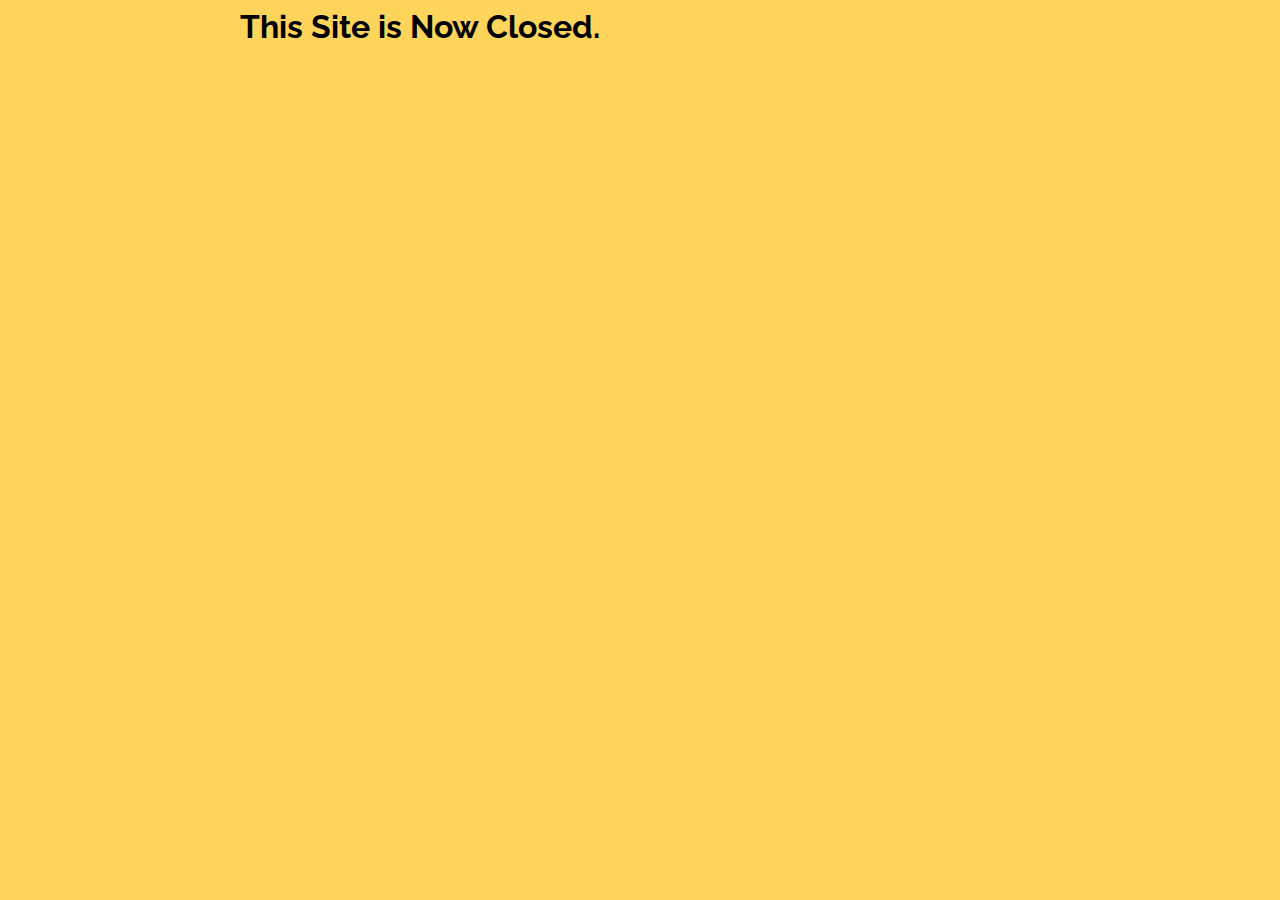
<file: index.html>
<html>

    <head>
        <title>Site Closed</title>

        <meta name="viewport" content="width=device-width, initial-scale=1">
        <link href="https://fonts.googleapis.com/css?family=Raleway:400,600" rel="stylesheet">

    </head>

    <body>

        <div class="main-wrap">

            <div class="title">
                <h1>This Site is Now Closed.</h1>
            </div>

        <link rel="stylesheet" href="styles.css"/>

    </body>

</html>
</file>
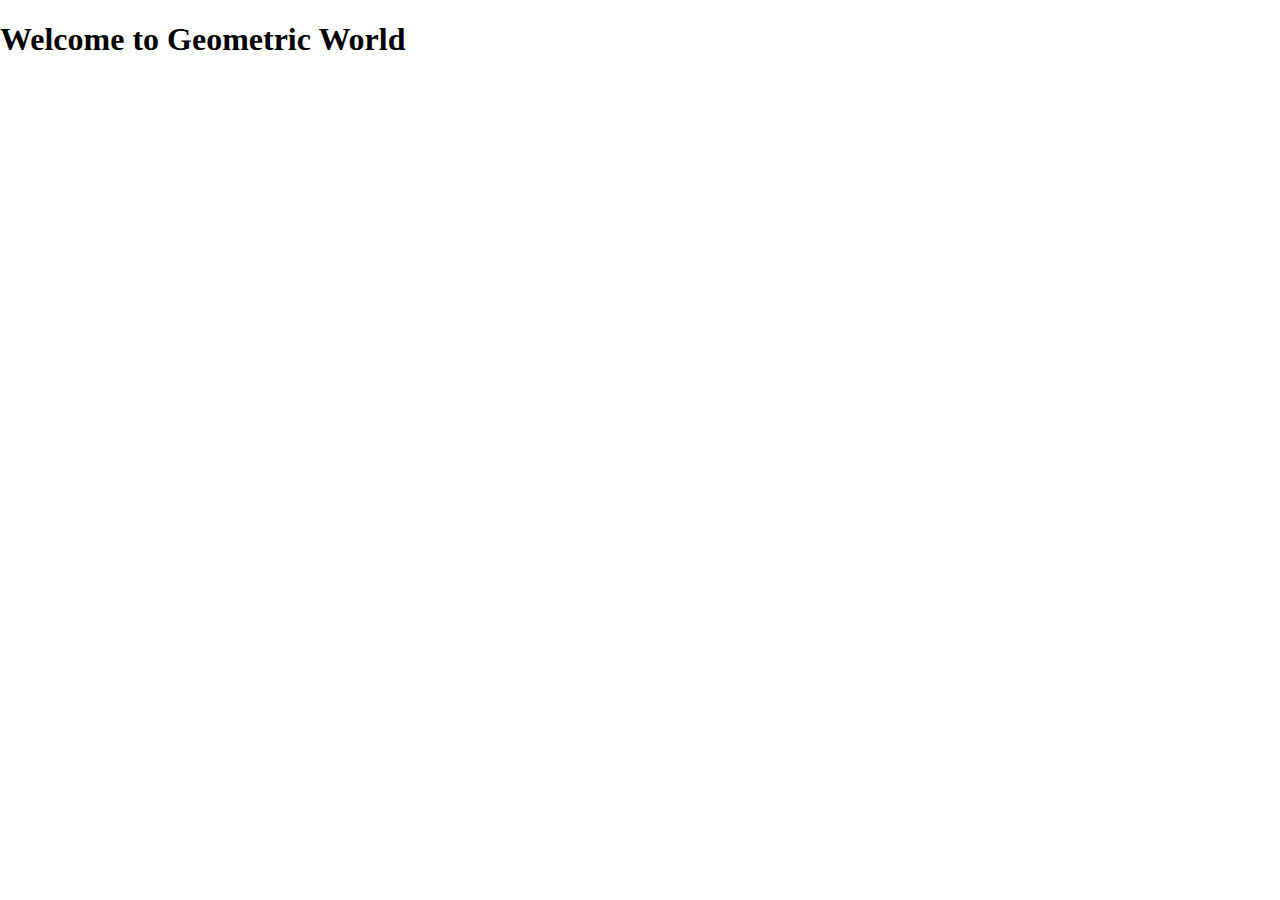
<file: a-frame/playground.html>
<html>

    <!-- Created by: Adam Leggott for adamleggott.github.io -->
    <head>
        <title>A-Frame Playground | AdamLeggott.github.io</title>

        <script src="https://ajax.googleapis.com/ajax/libs/jquery/3.2.1/jquery.min.js"></script>
        <script src="https://aframe.io/releases/0.7.1/aframe.min.js"></script>
    </head>

    <body>
        <h1 style="position: absolute; top: 0; left: 0; z-index: 9999;">Welcome to Geometric World</h1>

        <!-- A-Frame scene -->
        <a-scene style="z-index: 100;">
            <a-sky color="skyblue"></a-sky>
            <a-plane position="0 0 -4" rotation="-90 0 0" width="400" height="400" color="#7BC8A4"></a-plane>

            <a-box position="-4 0.5 -3" rotation="0 45 0" color="#4CC3D9"></a-box>
            <a-sphere position="0 1.25 -10" radius="1.25" color="#EF2D5E"></a-sphere>
            <a-cylinder position="3 0.75 -2" radius="0.5" height="1.5" color="#FFC65D"></a-cylinder>
        </a-scene>

    </body>

</html>
</file>
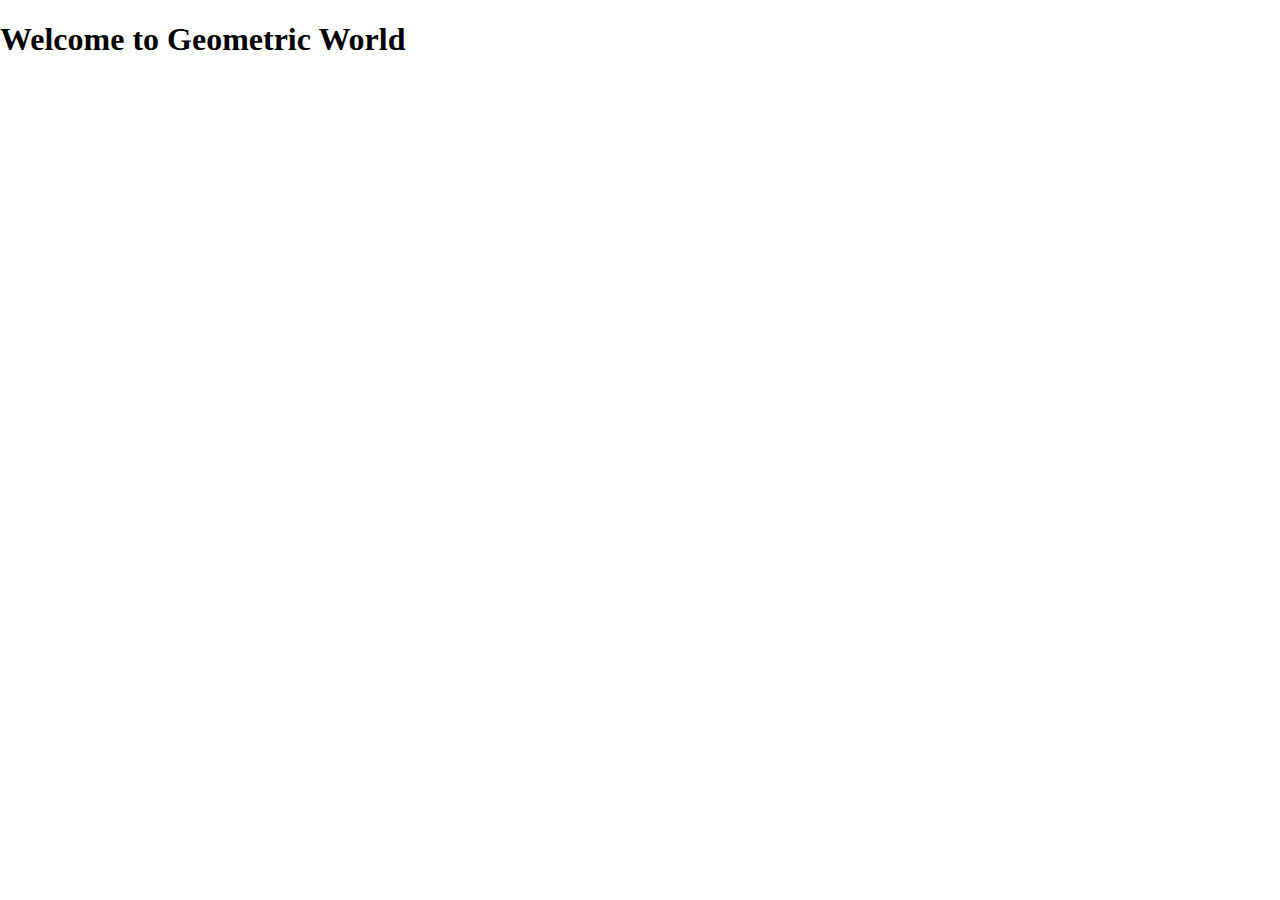
<file: a-frame/with-object.html>
<html>

    <!-- Created by: Adam Leggott for adamleggott.github.io -->
    <head>
        <title>A-Frame Playground | AdamLeggott.github.io</title>

        <script src="https://ajax.googleapis.com/ajax/libs/jquery/3.2.1/jquery.min.js"></script>
        <script src="https://aframe.io/releases/0.7.1/aframe.min.js"></script>
    </head>

    <body>
        <h1 style="position: absolute; top: 0; left: 0; z-index: 9999;">Welcome to Geometric World</h1>

        <!-- A-Frame scene -->
        <a-scene style="z-index: 100;">

            <a-assets>
                <a-asset-item id="mobil-obj" src="vr-blocks/model.obj"></a-asset-item>
                <a-asset-item id="mobil-mtl" src="vr-blocks/materials.mtl"></a-asset-item>
            </a-assets>

            <a-sky color="skyblue"></a-sky>
            <a-plane position="0 0 -4" rotation="-90 0 0" width="400" height="400" color="#7BC8A4"></a-plane>

            <a-obj-model src="#mobil-obj" mtl="#mobil-mtl" position="-0.124 1.573 7.684"></a-obj-model>

            <a-box position="-4 0.5 -3" rotation="0 45 0" color="#4CC3D9"></a-box>
            <a-sphere position="0 1.25 -10" radius="1.25" color="#EF2D5E"></a-sphere>
            <a-cylinder position="3 0.75 -2" radius="0.5" height="1.5" color="#FFC65D"></a-cylinder>
        </a-scene>

    </body>

</html>
</file>
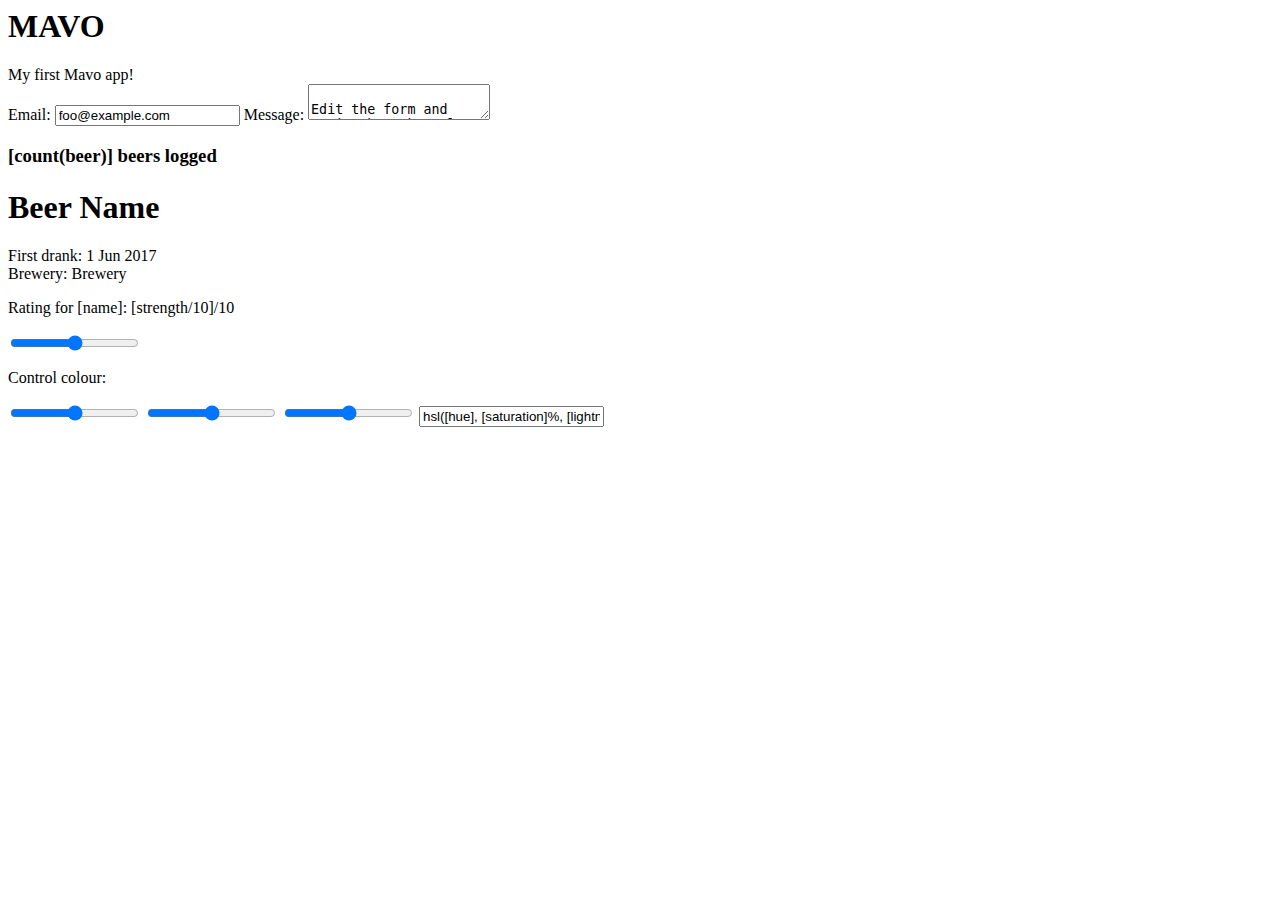
<file: mavo/playground.html>
<html>

    <!-- Created by: Adam Leggott for adamleggott.github.io -->
    <head>
        <title>Mavo Playground | AdamLeggott.github.io</title>

        <script src="https://ajax.googleapis.com/ajax/libs/jquery/3.2.1/jquery.min.js"></script>
        <link rel="stylesheet" href="https://get.mavo.io/mavo.css"/>
        <script src="https://get.mavo.io/mavo.js"></script>
    </head>

    <body>

        <h1>MAVO</h1>

        <div mv-app="mavoTest" mv-storage="local" mv-autosave="0">
            My first Mavo app!

            <!-- basic mv text editing -->
            <div>
                <label>
                    Email:
                    <input type="email" property="email" value="foo@example.com" />
                </label>
                <label>
                    Message:
                    <textarea property="message">
                        Edit the form and notice how the values persist after you refresh!
                    </textarea>
                </label>
            </div>

            <!-- mv-multiple test -->
            <div><h3>[count(beer)] beers logged</h3></div>
            <article property="beer" mv-multiple>
                <div style="background-color: [color];">
                    <h1 property="name">Beer Name</h1>
                    First drank: <time property="firstdrank" datetime="2014-06-01">1 Jun 2017</time><br />
                    Brewery: <span property="brewery">Brewery</span>
                    <p>Rating for [name]: [strength/10]/10</p>
                    <input type="range" property="strength" title="[strength]%" />
                    <p>Control colour:</p>
                    <input type="range" property="hue" max="360" />
                    <input type="range" property="saturation" />
                    <input type="range" property="lightness" />
                    <input property="color" readonly value="hsl([hue], [saturation]%, [lightness]%)" />
                </div>
            </article>

        </div><!-- END Mavo app -->

    </body>

</html>
</file>
<file: styles.css>
body {
  background: #ffd45a;
  font-size: 1em;
}
h2, h3, h4 {
    margin: 5px 0;
}
.main-wrap, .footer {
    max-width: 800px;
    margin: 0 auto;
    font-family: 'Raleway', sans-serif;
}
</file>
